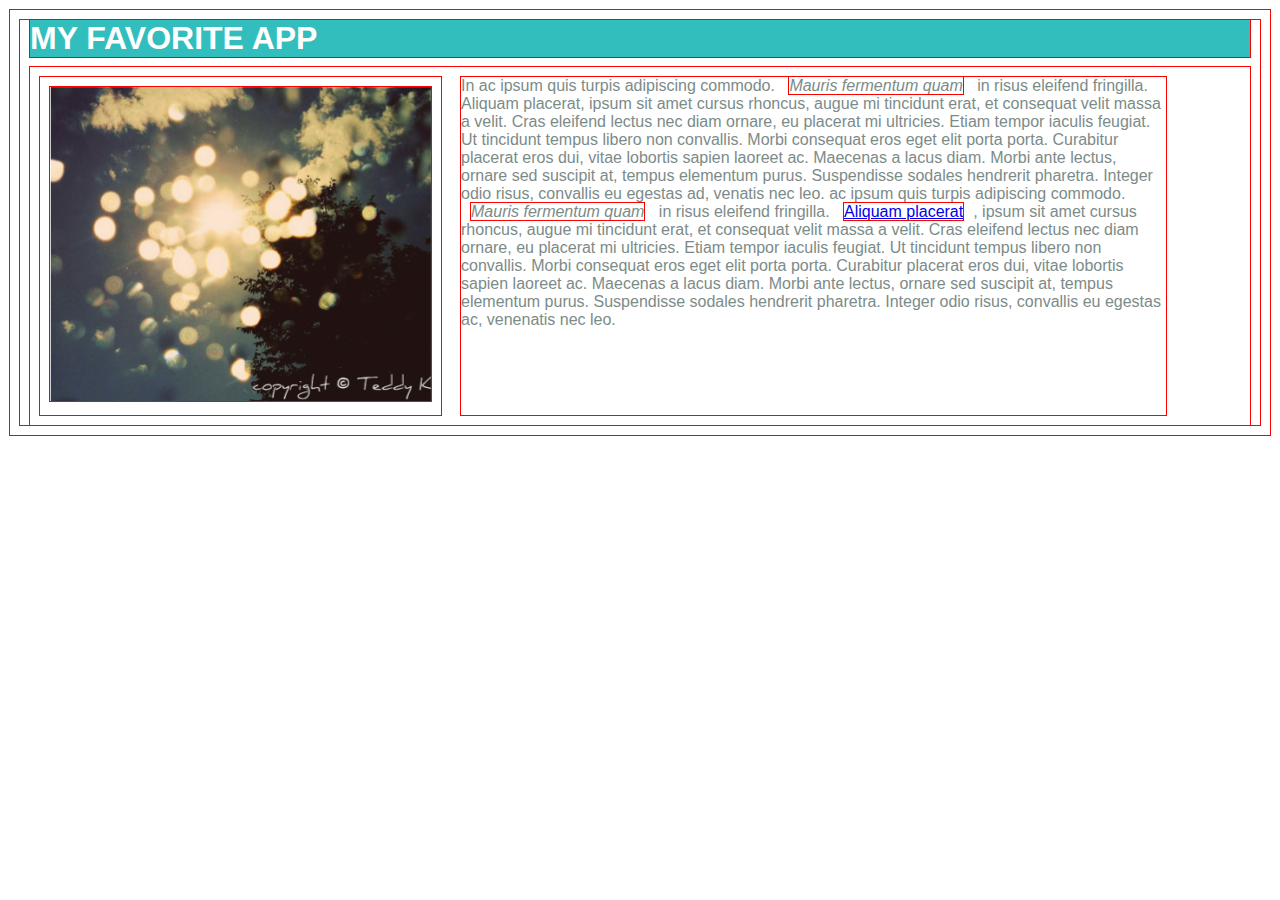
<file: toplist/index.html>
<!DOCTYPE html>
<html>
<head>
	<link rel="stylesheet" href="style.css">
	<title>Favorite App</title>
</head>
<body>
  <h1 class="title">MY FAVORITE APP</h1>
  <div class="app">
    <div class="screenshot"><img src="images/app.png" alt="This is a screenshot"></div>
    <div class="description">In ac ipsum quis turpis adipiscing commodo. <em>Mauris fermentum quam</em> in risus eleifend fringilla. Aliquam placerat, ipsum sit amet cursus rhoncus, augue mi tincidunt erat, et consequat velit massa a velit. Cras eleifend lectus nec diam ornare, eu placerat mi ultricies. Etiam tempor iaculis feugiat. Ut tincidunt tempus libero non convallis. Morbi consequat eros eget elit porta porta. Curabitur placerat eros dui, vitae lobortis sapien laoreet ac. Maecenas a lacus diam. Morbi ante lectus, ornare sed suscipit at, tempus elementum purus. Suspendisse sodales hendrerit pharetra. Integer odio risus, convallis eu egestas ad, venatis nec leo. ac ipsum quis turpis adipiscing commodo. <em>Mauris fermentum quam</em> in risus eleifend fringilla. <a href="#">Aliquam placerat</a>, ipsum sit amet cursus rhoncus, augue mi tincidunt erat, et consequat velit massa a velit. Cras eleifend lectus nec diam ornare, eu placerat mi ultricies. Etiam tempor iaculis feugiat. Ut tincidunt tempus libero non convallis. Morbi consequat eros eget elit porta porta. Curabitur placerat eros dui, vitae lobortis sapien laoreet ac. Maecenas a lacus diam. Morbi ante lectus, ornare sed suscipit at, tempus elementum purus. Suspendisse sodales hendrerit pharetra. Integer odio risus, convallis eu egestas ac, venenatis nec leo.</div>
  </div>	
</body>
</html>
</file>
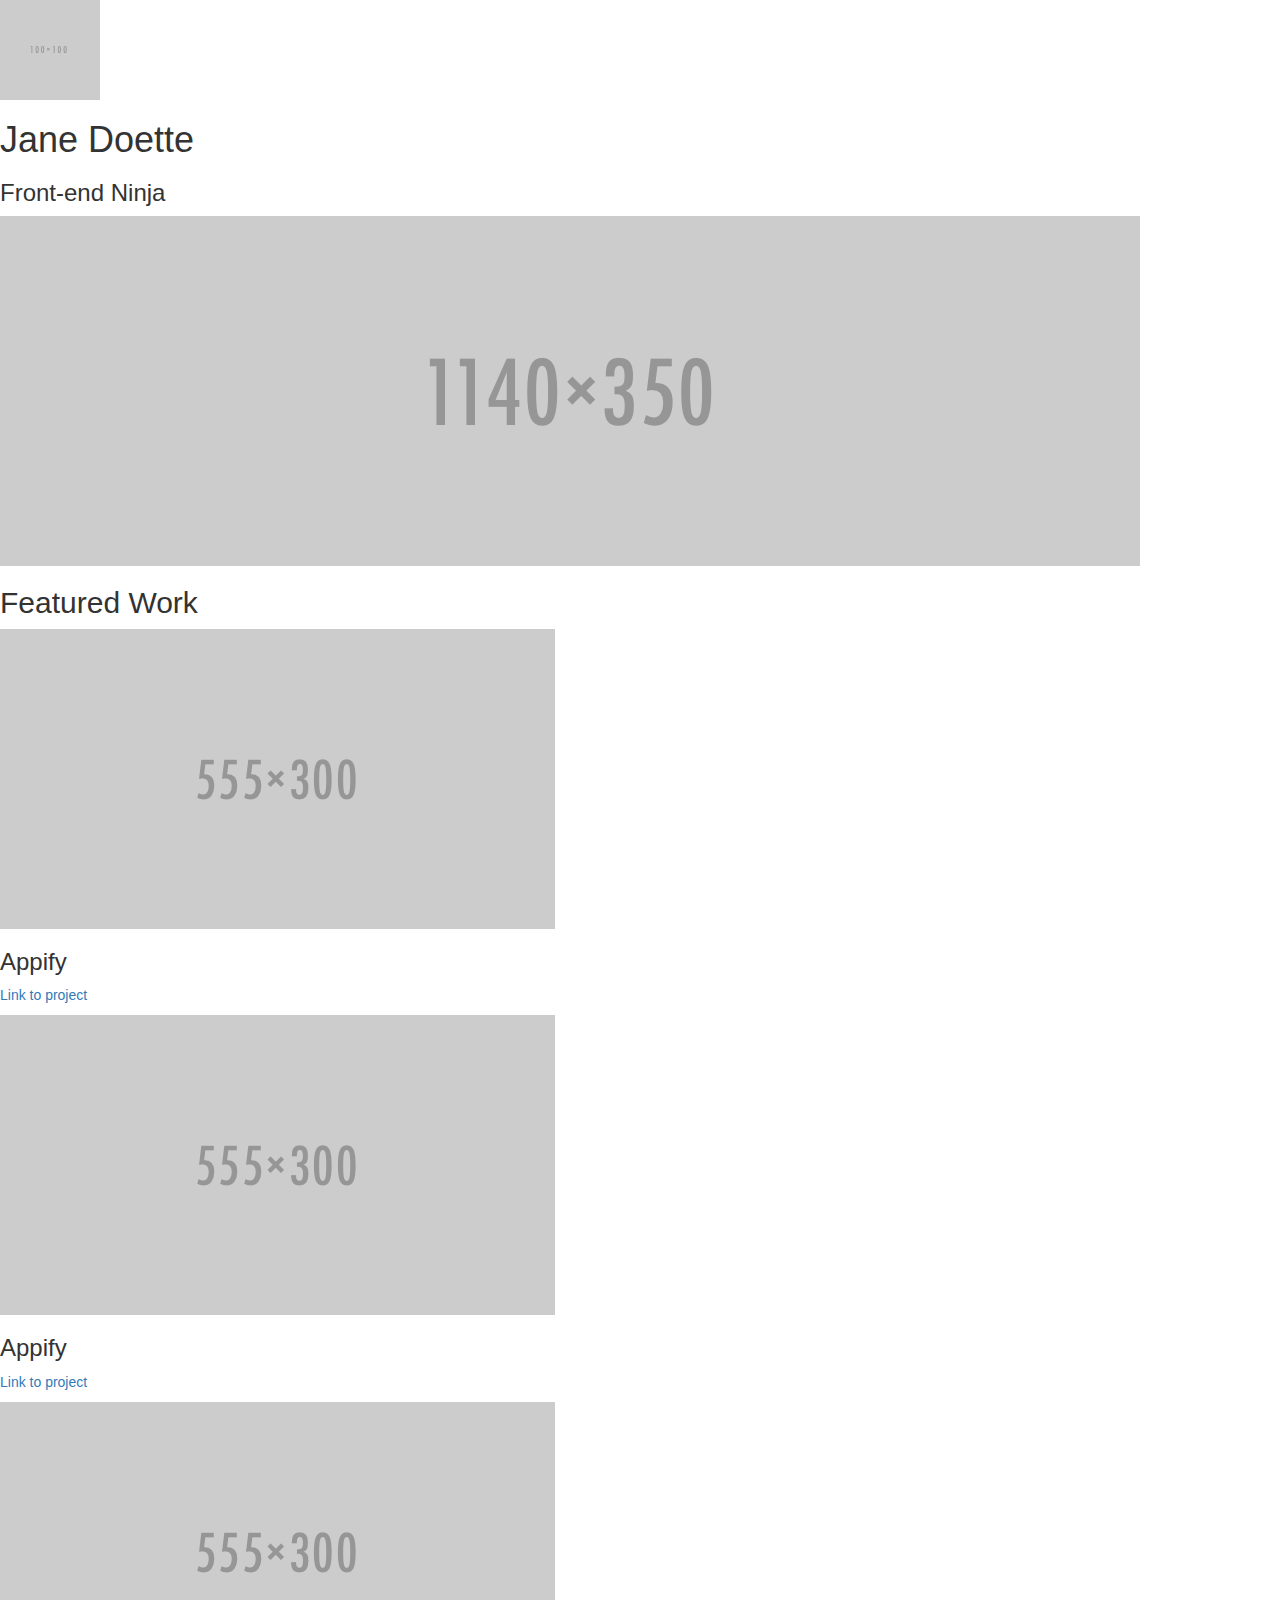
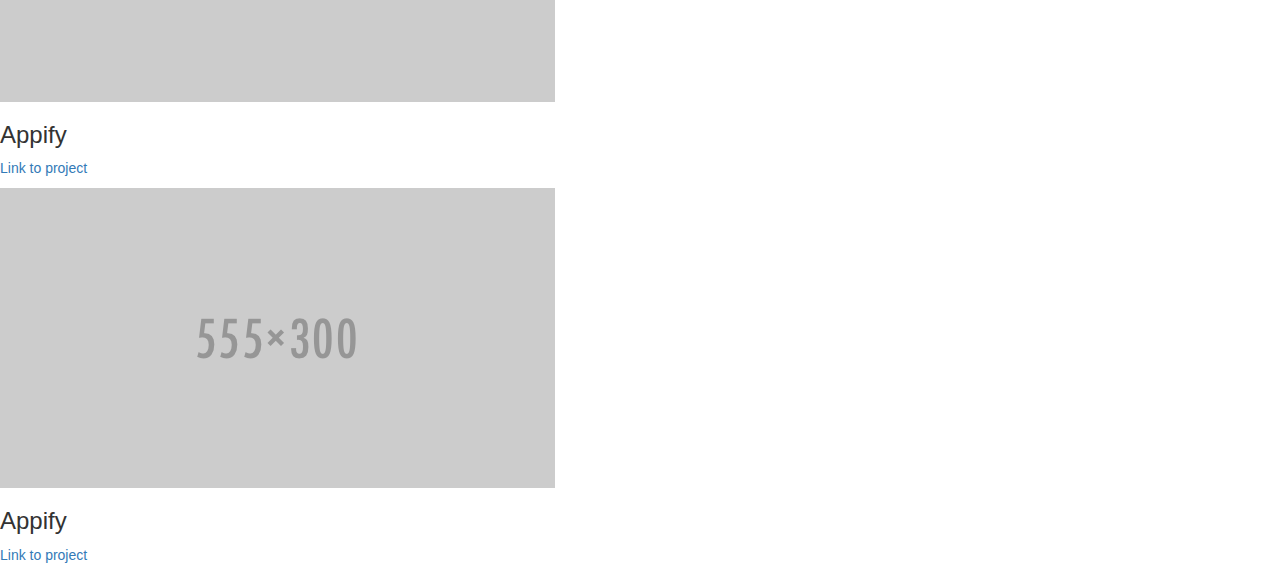
<file: bootstrap/bootstrap-prestructure.htm>
<!DOCTYPE html>
<!-- saved from url=(0097)https://storage.googleapis.com/supplemental_media/udacityu/2730818600/bootstrap-prestructure.html -->
<html>
  <head>
    <meta http-equiv="Content-Type" content="text/html; charset=windows-1252">
    <link rel="stylesheet" href="css/bootstrap.min.css">
  </head>
  <body>
    <div>
      <div><img src="./bootstrap-prestructure_files/100x100"></div>
      <div>
        <h1>Jane Doette</h1>
        <h3>Front-end Ninja</h3>
      </div>
    </div>
    <div>
      <img src="./bootstrap-prestructure_files/1140x350">
    </div>
    <div>
      <h2>Featured Work</h2>
    </div>
    <div>
      <div>
        <img src="./bootstrap-prestructure_files/555x300">
        <h3>Appify</h3>
        <p><a href="http://github.com/">Link to project</a></p>
      </div>
      <div>
        <img src="./bootstrap-prestructure_files/555x300">
        <h3>Appify</h3>
        <p><a href="http://github.com/">Link to project</a></p>
      </div>
    </div>
    <div>
      <div>
        <img src="./bootstrap-prestructure_files/555x300">
        <h3>Appify</h3>
        <p><a href="http://github.com/">Link to project</a></p>
      </div>
      <div>
        <img src="./bootstrap-prestructure_files/555x300">
        <h3>Appify</h3>
        <p><a href="http://github.com/">Link to project</a></p>
      </div>
    </div>

  
</body></html>
</file>
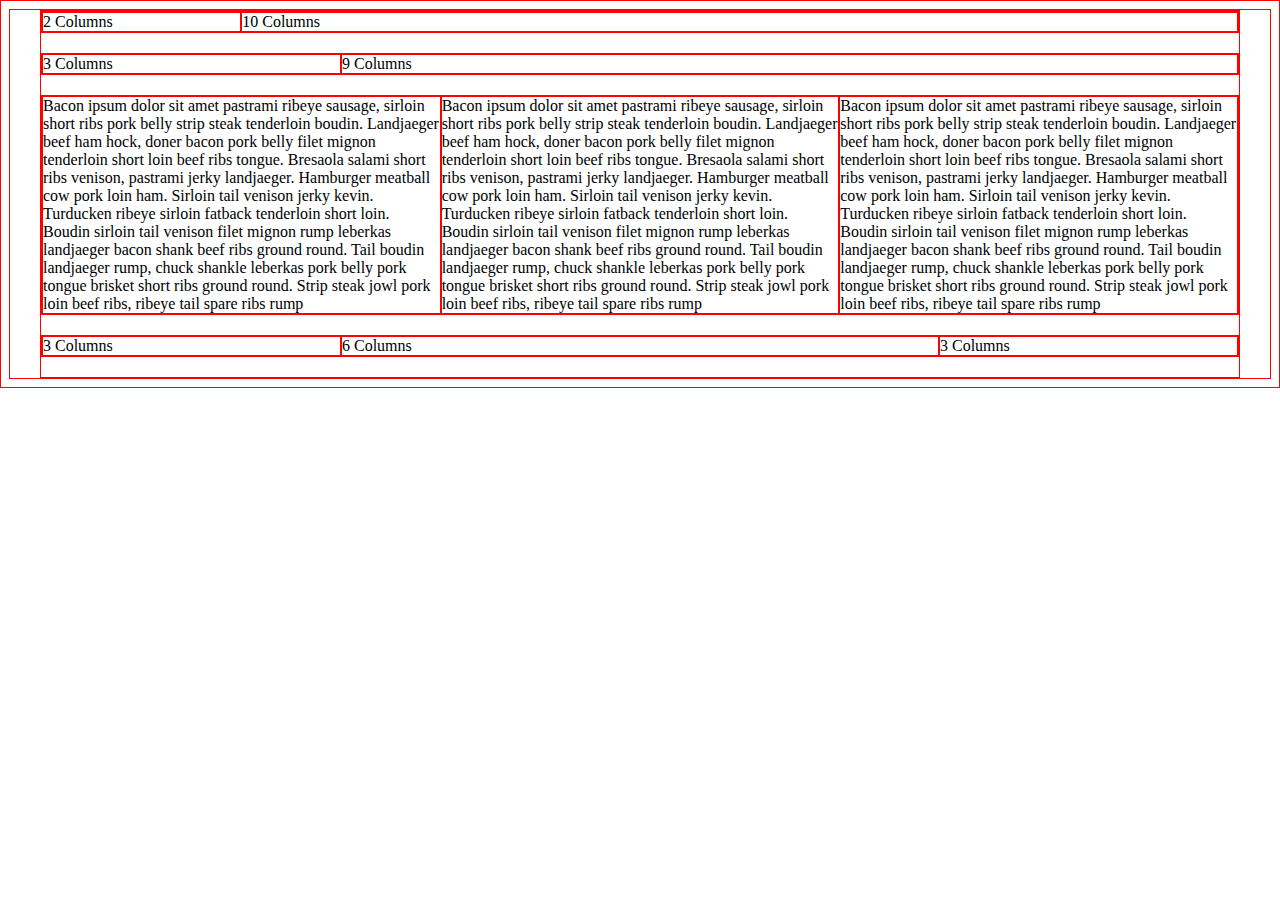
<file: framework/test.html>
<!DOCTYPE html>
<html>
<head>
  <meta charset="utf-8">
  <title>Framework Test Page</title>
  <link rel="stylesheet" href="css/main.css">
</head>
<body>
  <div class="grid">
    <div class="row">
      <div class="col-2">2 Columns</div>
      <div class="col-10">10 Columns</div>
    </div>
    <div class="row">
      <div class="col-3">3 Columns</div>
      <div class="col-9">9 Columns</div>
    </div>
    <div class="row">
      <div class="col-4">Bacon ipsum dolor sit amet pastrami ribeye sausage, sirloin short ribs pork belly strip steak tenderloin boudin. Landjaeger beef ham hock, doner bacon pork belly filet mignon tenderloin short loin beef ribs tongue. Bresaola salami short ribs venison, pastrami jerky landjaeger. Hamburger meatball cow pork loin ham. Sirloin tail venison jerky kevin. Turducken ribeye sirloin fatback tenderloin short loin. Boudin sirloin tail venison filet mignon rump leberkas landjaeger bacon shank beef ribs ground round. Tail boudin landjaeger rump, chuck shankle leberkas pork belly pork tongue brisket short ribs ground round. Strip steak jowl pork loin beef ribs, ribeye tail spare ribs rump</div>
      <div class="col-4">Bacon ipsum dolor sit amet pastrami ribeye sausage, sirloin short ribs pork belly strip steak tenderloin boudin. Landjaeger beef ham hock, doner bacon pork belly filet mignon tenderloin short loin beef ribs tongue. Bresaola salami short ribs venison, pastrami jerky landjaeger. Hamburger meatball cow pork loin ham. Sirloin tail venison jerky kevin. Turducken ribeye sirloin fatback tenderloin short loin. Boudin sirloin tail venison filet mignon rump leberkas landjaeger bacon shank beef ribs ground round. Tail boudin landjaeger rump, chuck shankle leberkas pork belly pork tongue brisket short ribs ground round. Strip steak jowl pork loin beef ribs, ribeye tail spare ribs rump</div>
      <div class="col-4">Bacon ipsum dolor sit amet pastrami ribeye sausage, sirloin short ribs pork belly strip steak tenderloin boudin. Landjaeger beef ham hock, doner bacon pork belly filet mignon tenderloin short loin beef ribs tongue. Bresaola salami short ribs venison, pastrami jerky landjaeger. Hamburger meatball cow pork loin ham. Sirloin tail venison jerky kevin. Turducken ribeye sirloin fatback tenderloin short loin. Boudin sirloin tail venison filet mignon rump leberkas landjaeger bacon shank beef ribs ground round. Tail boudin landjaeger rump, chuck shankle leberkas pork belly pork tongue brisket short ribs ground round. Strip steak jowl pork loin beef ribs, ribeye tail spare ribs rump</div>
    </div>
    <div class="row">
      <div class="col-3">3 Columns</div>
      <div class="col-6">6 Columns</div>
      <div class="col-3">3 Columns</div>
    </div>
  </div>
</body>
</html>
</file>
<file: toplist/style.css>
element.style {
}

.app {
	display: flex;
}

* {
   	outline: 1px solid red !important;
   	font-family: sans-serif;
   	margin: 10px 10px 10px 10px;
	-webkit-box-sizing: border-box;
	-moz-box-sizing: border-box;
	-ms-box-sizing: border-box;
	box-sizing: border-box;
} 

.screenshot {
	max-width: 460px;	
}

.description {
	max-width: 705px;
	color: #7C8B88;
}

h1 {
	background-color: #33BEBE;
	color: white;
}
</file>
<file: framework/css/main.css>
* {
    border: 1px solid red !important;
}

* {
    -webkit-box-sizing: border-box;
    -moz-box-sizing: border-box;
    -ms-box-sizing: border-box;
    box-sizing: border-box;
}

.grid {
    margin: 0 auto;
    max-width: 1200px;
    width: 100%;
}

@media only screen and (min-width: 500px) {
	p {
		display: none;
	}
}

.row {
    width: 100%;
    margin-bottom: 20px;
    display: flex; 
    flex-wrap: wrap;
}

.col-1 {
    width: 8.33%;
}

.col-2 {
    width: 16.66%;
}

.col-3 {
    width: 25%;
}

.col-4 {
    width: 33.33%;
}

.col-5 {
    width: 41.66%;
}

.col-6 {
    width: 50%;
}

.col-7 {
    width: 58.33%;
}

.col-8 {
    width: 66.66%;
}

.col-9 {
    width: 75%;
}

.col-10 {
    width: 83.33%;
}

.col-11 {
    width: 91.66%;
}

.col-12 {
    width: 100%;
}
</file>
